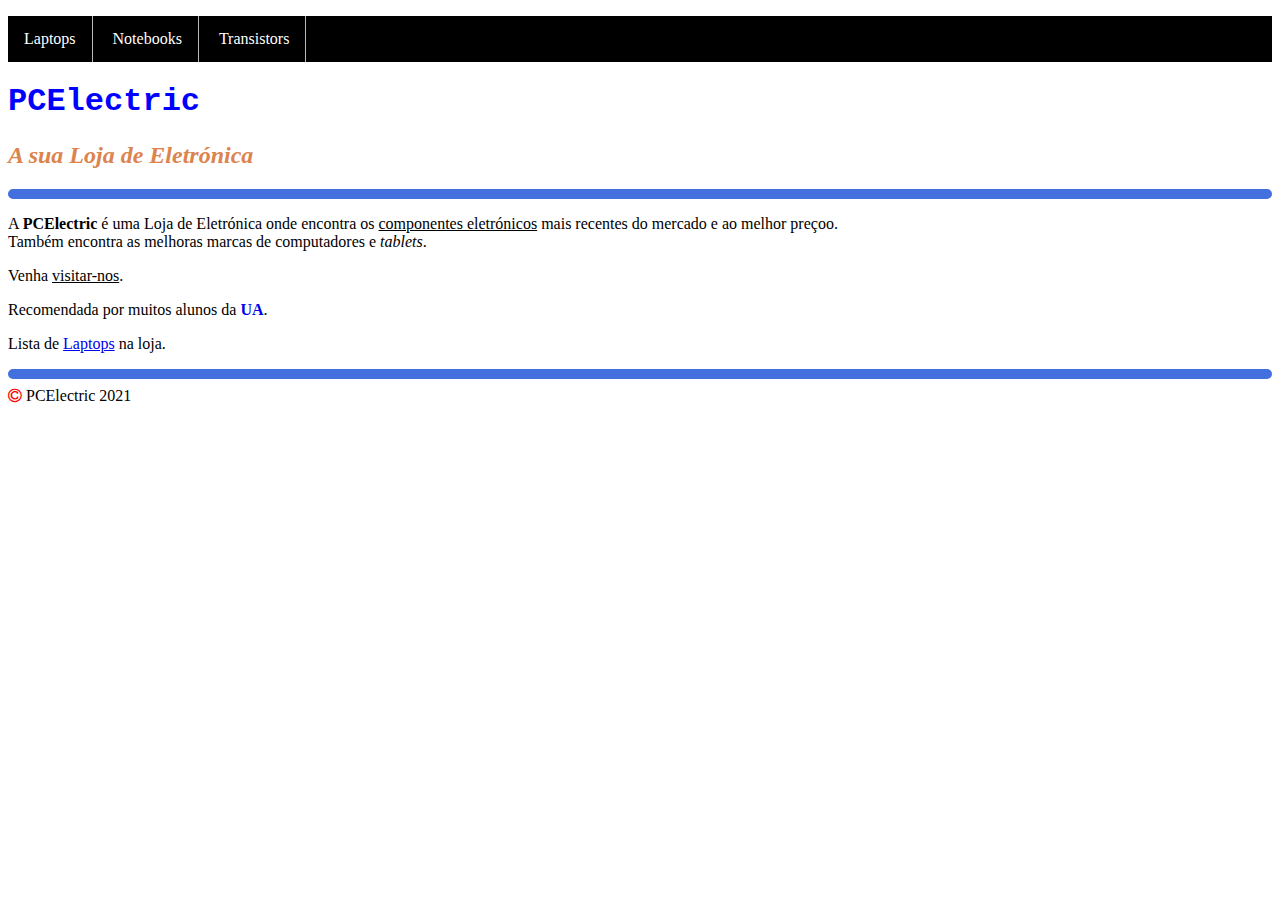
<file: index.html>
<!DOCTYPE html>
<head>
    <link rel="stylesheet" type="text/css" href="styles.css" />
    <link rel="stylesheet" type="text/css" href="font-awesome-4.7.0/font-awesome-4.7.0/css/font-awesome.min.css">   
</head>
<html>
<ul class="menuv">
    <li><a href="laptops.htm">Laptops</a></li>
    <li><a href="notebook.html">Notebooks</a></li>
    <li><a href="transistors.html">Transistors</a></li>
</ul>

<body>
<h1>PCElectric</h1>
<h2>A sua Loja de Eletrónica</h2>
<hr />
<p>A <span style="font-weight: bold;">PCElectric</span> é uma Loja de Eletrónica onde encontra os <span style="text-decoration: underline;">componentes eletrónicos</span> mais recentes do mercado e ao melhor preçoo.<br />
Também encontra as melhoras marcas de computadores e <span style="font-style: italic;">tablets</span>.</p>
<p>Venha <span style="text-decoration: underline;">visitar-nos</span>.</p>
<p></p>
<p>Recomendada por muitos alunos da <a class="v1" href="http://www.ua.pt/">UA</a>.</p>
<p>Lista de <a href="laptops.htm">Laptops</a> na loja.</p>
<hr />
<i class="fa fa-copyright" aria-hidden="true"></i>
<span class="letra">PCElectric 2021</span>    
</body>    
</html>
</file>
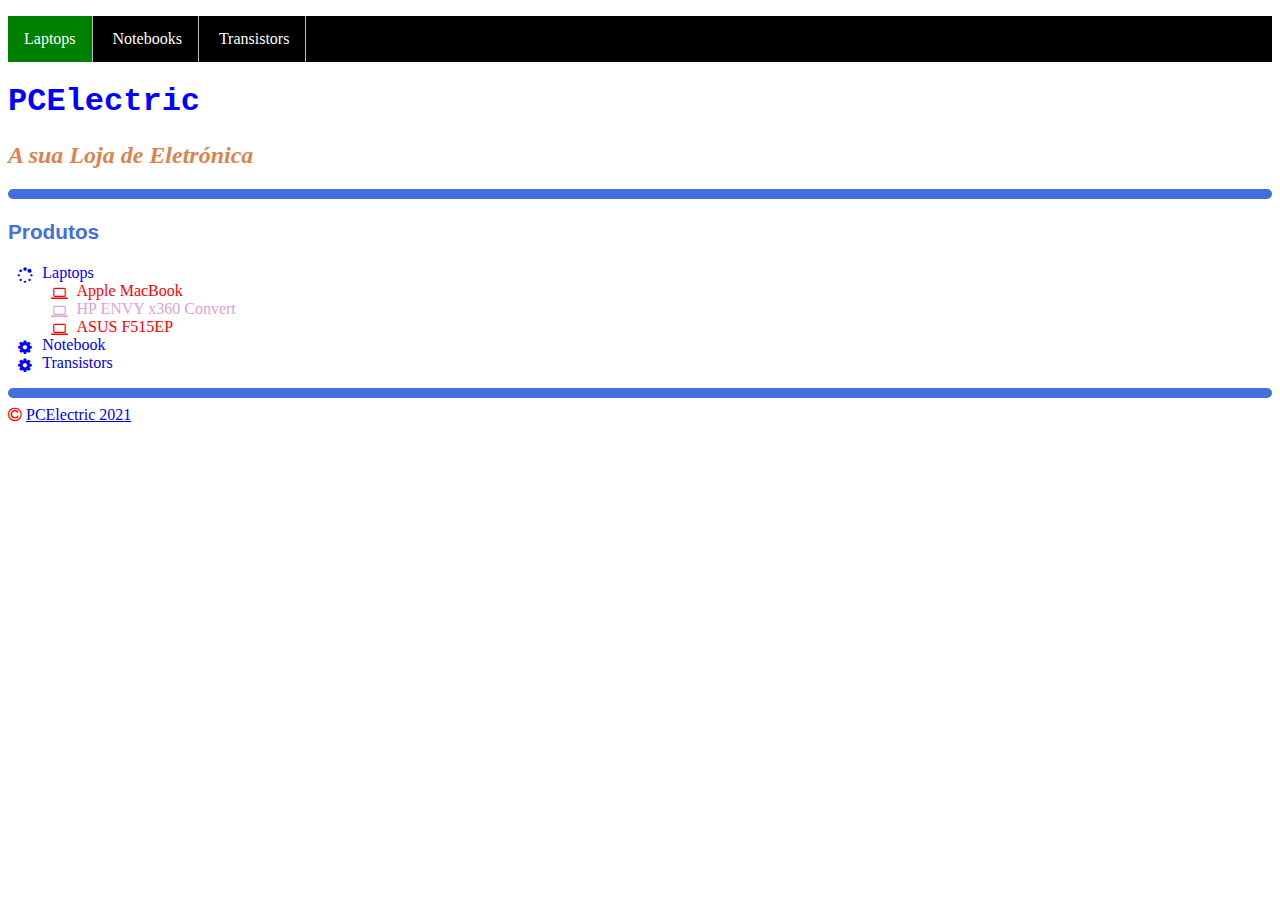
<file: laptops.htm>
<!DOCTYPE html>
<html>
<head>
    <link rel="stylesheet" type="text/css" href="styles.css" />
    <link rel="stylesheet" href="https://cdnjs.cloudflare.com/ajax/libs/font-awesome/4.7.0/css/font-awesome.css" integrity="sha512-5A8nwdMOWrSz20fDsjczgUidUBR8liPYU+WymTZP1lmY9G6Oc7HlZv156XqnsgNUzTyMefFTcsFH/tnJE/+xBg==" crossorigin="anonymous" referrerpolicy="no-referrer" />      
</head>

<ul class="menuv">
    <li class="active"><a href="laptops.htm">Laptops</a></li>
    <li><a href="notebook.html">Notebooks</a></li>
    <li><a href="transistors.html">Transistors</a></li>
</ul>

<body>
<h1>PCElectric</h1>
<h2>A sua Loja de Eletrónica</h2>
<hr />
<h3 class="Produtos">Produtos</h3>
<ul class="fa-ul">
    <li class="azul"><i class="fa-li fa fa-spinner fa-spin"></i>Laptops</li>
<ul class="fa-ul">
    <li class="red"><i class="fa-li fa fa-laptop"></i> Apple MacBook</li>
    <li class="red"><i class="fa-li fa fa-laptop"></i> HP ENVY x360 Convert</li>
    <li class="red"><i class="fa-li fa fa-laptop"></i> ASUS F515EP</li>
</ul>
    <li class="azul"><i class="fa-li fa fa-cog"></i><a class="v2" href="notebook.html">Notebook</a></li>
<!---
    <ol>
        <li>NB1</li>
        <li>NB2</li>
        <li>NB3</li>
    </ol>    
--->
    <li class="azul"><i class="fa-li fa fa-cog"></i><a class="v2" href="transistors.html">Transistors</a></li>
<!---    
    <ol>
        <li>Transistor1</li>
        <li>Transistor2</li>
        <li>Transistor3</li>
    </ol>
--->
</ul>
<hr />
<i class="fa fa-copyright" aria-hidden="true"></i>
<a href="index.html">PCElectric 2021</a>
</body>    
</html>
</file>
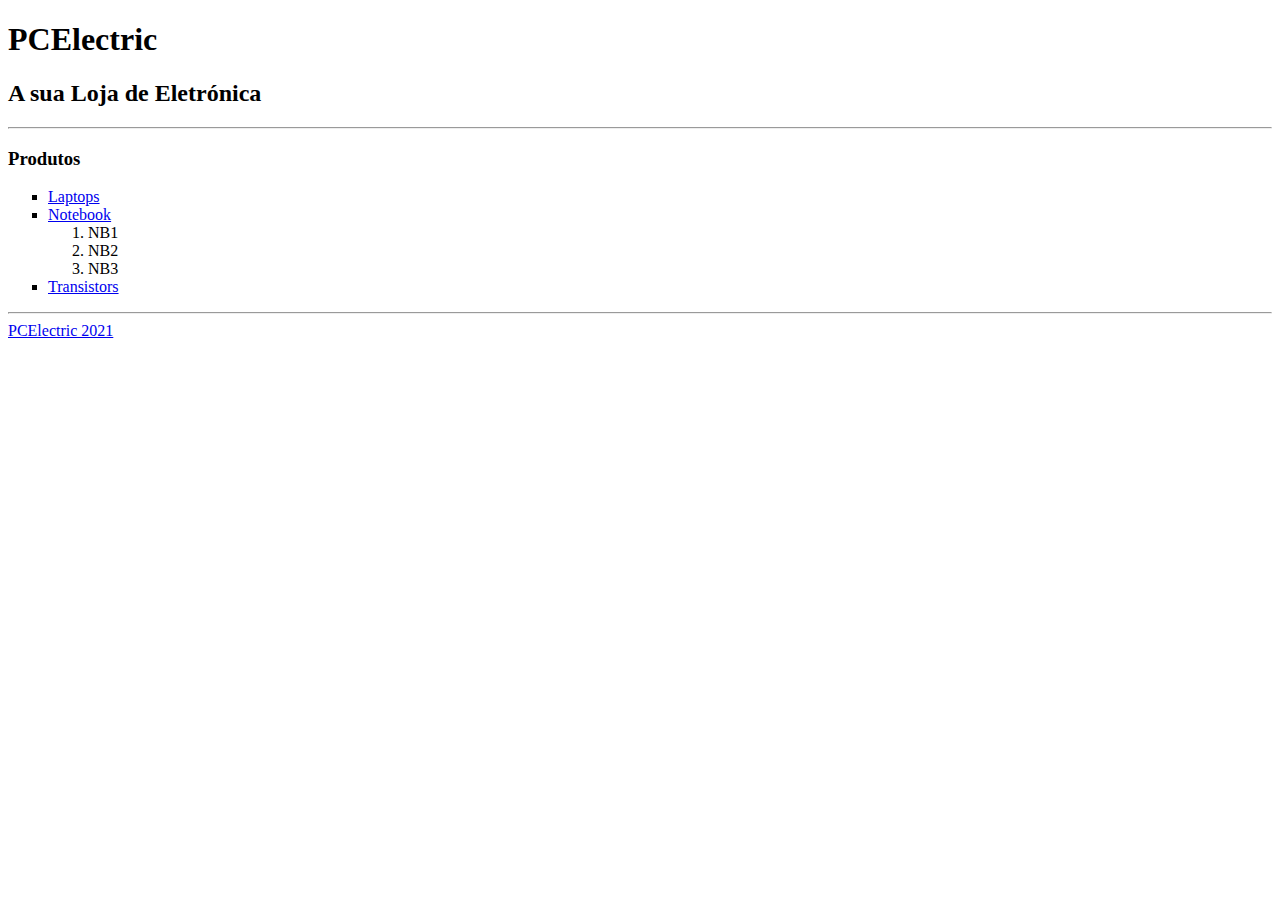
<file: notebook.html>
<!DOCTYPE html>
<html>
<body>
<h1>PCElectric</h1>
<h2>A sua Loja de Eletrónica</h2>
<hr />
<h3>Produtos</h3>

<ul type="square">
  
    <li><a href="laptops.htm">Laptops</a></li>
<!---
<ol type="a">
    <li>Apple MacBook</li>
    <li>HP ENVY x360 Convert</li>
    <li>ASUS F515EP</li>
</ol>
--->
    <li><a href="notebook.html">Notebook</a></li>
    <ol>
        <li>NB1</li>
        <li>NB2</li>
        <li>NB3</li>
    </ol>

    <li><a href="transistors.html">Transistors</a></li>
<!---    
    <ol>
        <li>Transistor1</li>
        <li>Transistor2</li>
        <li>Transistor3</li>
    </ol>
--->
</ul>
<hr />
<a href="index.html">PCElectric 2021</a>
</body>    
</html>
</file>
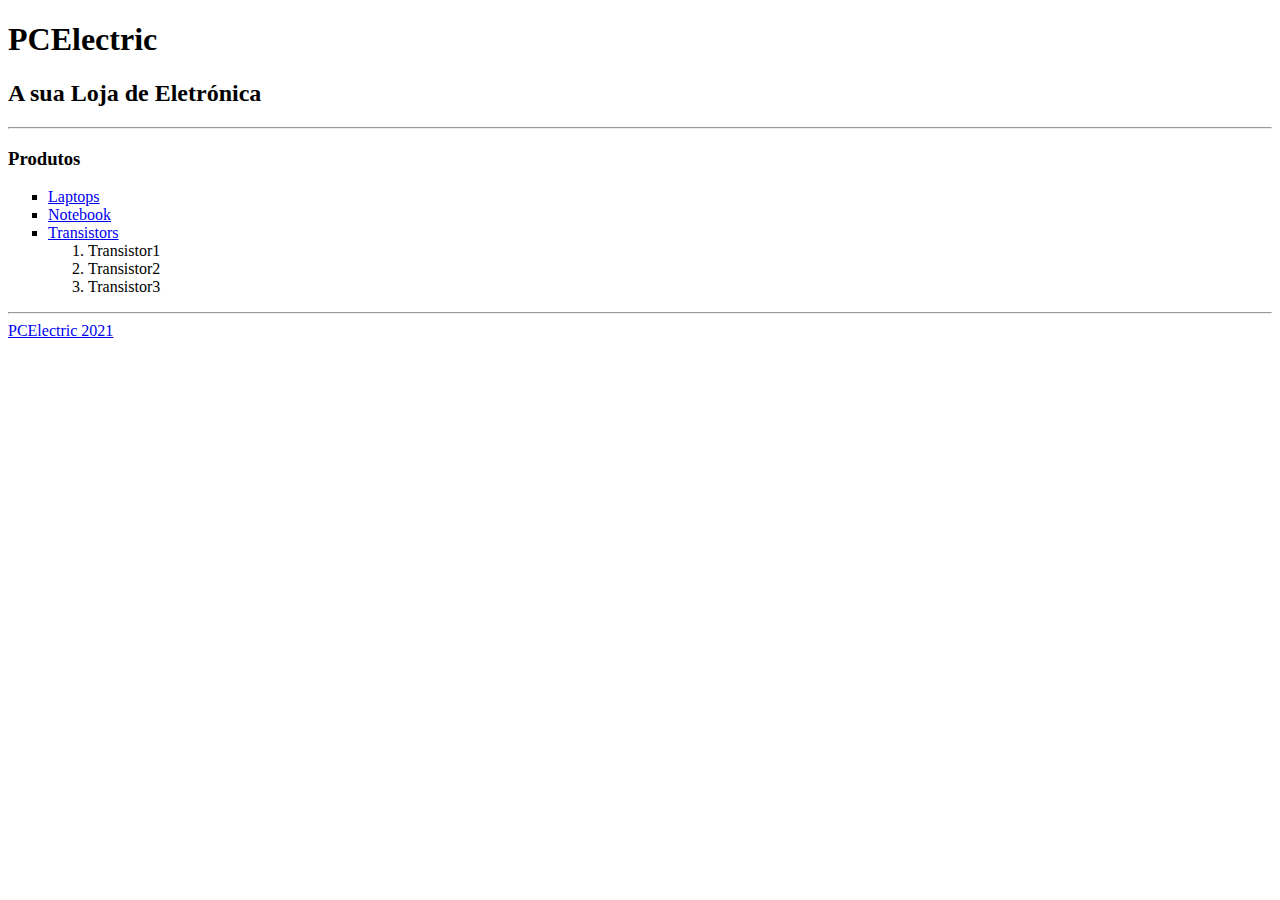
<file: transistors.html>
<!DOCTYPE html>
<html>
<body>
<h1>PCElectric</h1>
<h2>A sua Loja de Eletrónica</h2>
<hr />
<h3>Produtos</h3>

<ul type="square">
   
    <li><a href="laptops.htm">Laptops</a></li>
<!---
<ol type="a">
    <li>Apple MacBook</li>
    <li>HP ENVY x360 Convert</li>
    <li>ASUS F515EP</li>
</ol>
--->
    <li><a href="notebook.html">Notebook</a></li>
<!---
    <ol>
        <li>NB1</li>
        <li>NB2</li>
        <li>NB3</li>
    </ol>    
--->
    <li><a href="transistors.html">Transistors</a></li>
    <ol>
        <li>Transistor1</li>
        <li>Transistor2</li>
        <li>Transistor3</li>
    </ol>
</ul>
<hr />
<a href="index.html">PCElectric 2021</a>
</body>    
</html>
</file>
<file: styles.css>
h1 {
color:blue;
font-family:'Courier New', Courier, monospace;
}

h2 {
font-style: italic;
color:rgb(220, 132, 77);
font-family:'Times New Roman', Times, serif
}

hr {
color: aquamarine;
border-color: rgb(67, 111, 223);
border-width: 5px;
border-style: solid;
border-radius: 5px;
}

p {
font-family:'Trebuchet MS';  
}

.letra{
font-family:'Trebuchet MS';    
}

a.v1 {
text-decoration: none;
font-weight: bold;  
}

a.v1:hover {
color:orange;
font-style: italic;    
}

.fa-copyright{
color: red;   
}

h3.Produtos {
color: rgb(67, 111, 223);
font-size:0.55cm;
font-family:'Tahoma', Verdana, sans-serif;
}

li.azul
{
color:blue;
}

li.red
{
color:red;
}
li.red:nth-child(2)
{color: plum;
}
a.v2 {
text-decoration: none;
}
a.v2:visited {
color: blue;    
}

ul.menuv {

    padding: 0;
    background-color: black;
    list-style: none;
}

ul.menuv li {
    display: inline-block;
    padding: 14px 16px;
    border-right: 1px solid #bbb;
    text-align: center;
}

ul.menuv li.active {
    background-color: green;
}

ul.menuv li.active:hover{
    background-color: white;
}

ul.menuv li a{
    text-decoration: none;
    color: white;
}

ul.menuv li:hover{
    background-color: grey;
}
</file>
